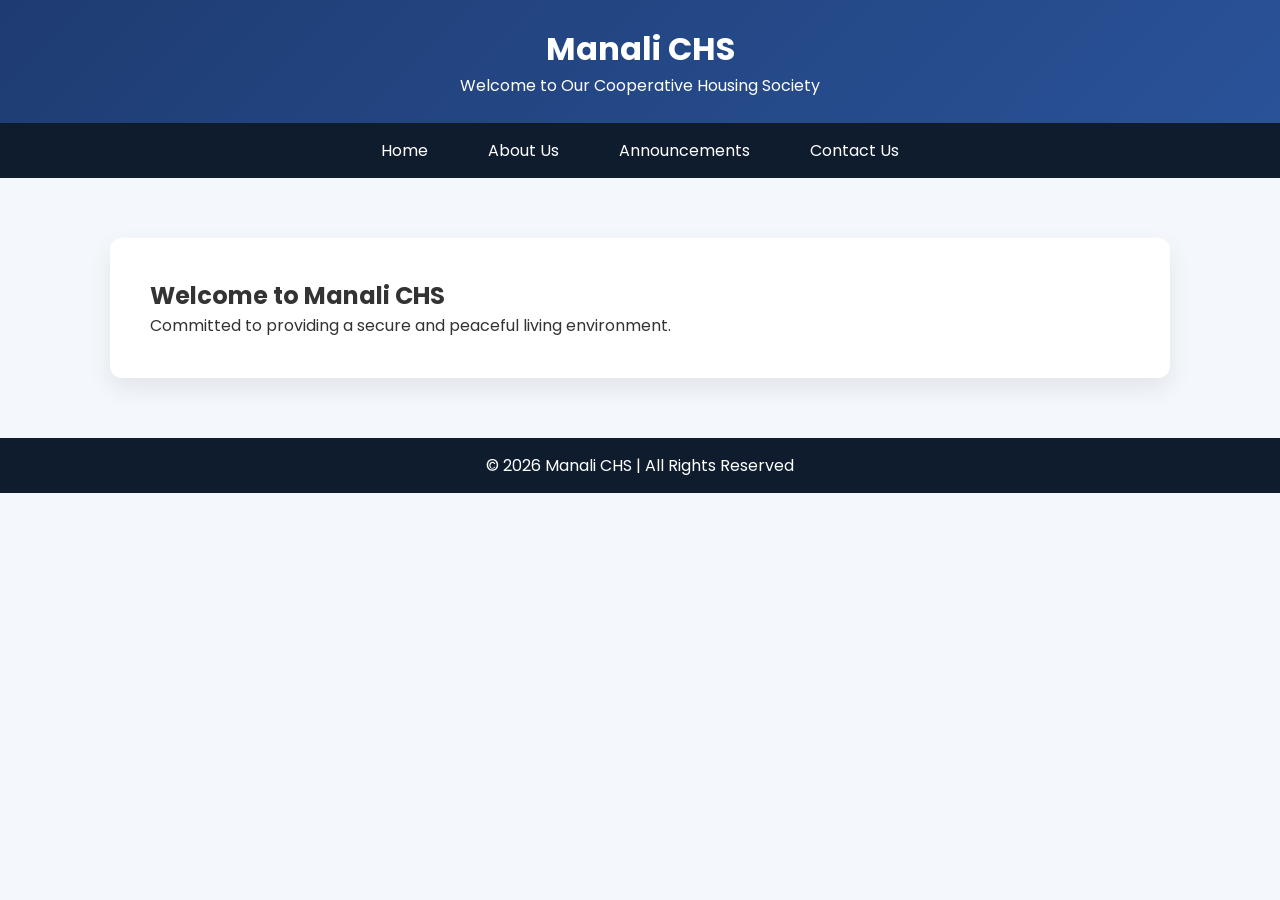
<file: index.html>
<!DOCTYPE html>
<html>
<head>
    <title>Manali CHS - Home</title>
    <link rel="stylesheet" href="style.css">
</head>
<body>
<header>
    <h1>Manali CHS</h1>
    <p>Welcome to Our Cooperative Housing Society</p>
</header>

<nav>
    <a href="index.html">Home</a>
    <a href="about.html">About Us</a>
    <a href="announcements.html">Announcements</a>
    <a href="contact.html">Contact Us</a>
</nav>

<div class="container">
    <div class="card">
        <h2>Welcome to Manali CHS</h2>
        <p>Committed to providing a secure and peaceful living environment.</p>
    </div>
</div>

<footer>© 2026 Manali CHS | All Rights Reserved</footer>
</body>
</html>
</file>
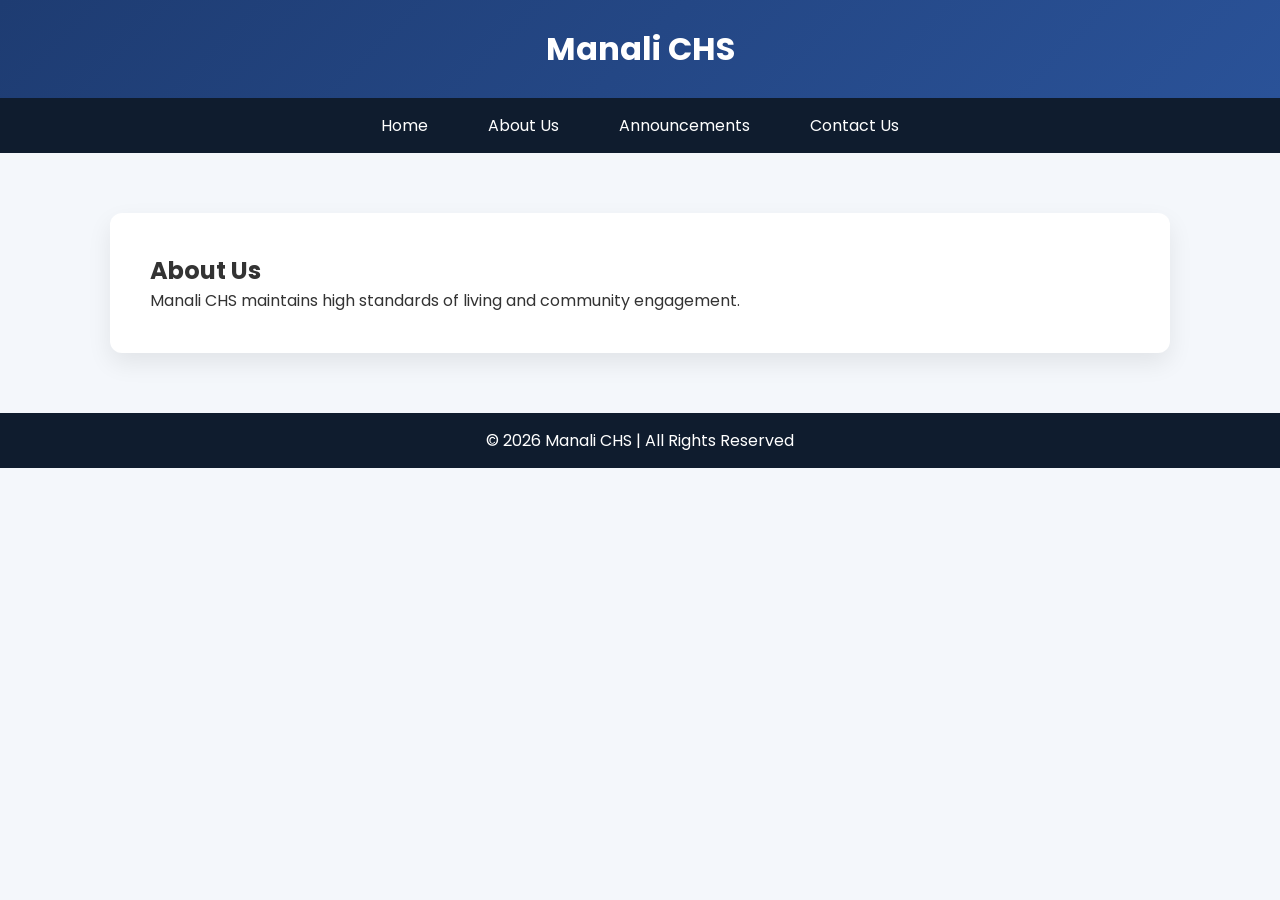
<file: about.html>
<!DOCTYPE html>
<html>
<head>
    <title>Manali CHS - About Us</title>
    <link rel="stylesheet" href="style.css">
</head>
<body>
<header><h1>Manali CHS</h1></header>

<nav>
    <a href="index.html">Home</a>
    <a href="about.html">About Us</a>
    <a href="announcements.html">Announcements</a>
    <a href="contact.html">Contact Us</a>
</nav>

<div class="container">
    <div class="card">
        <h2>About Us</h2>
        <p>Manali CHS maintains high standards of living and community engagement.</p>
    </div>
</div>

<footer>© 2026 Manali CHS | All Rights Reserved</footer>
</body>
</html>
</file>
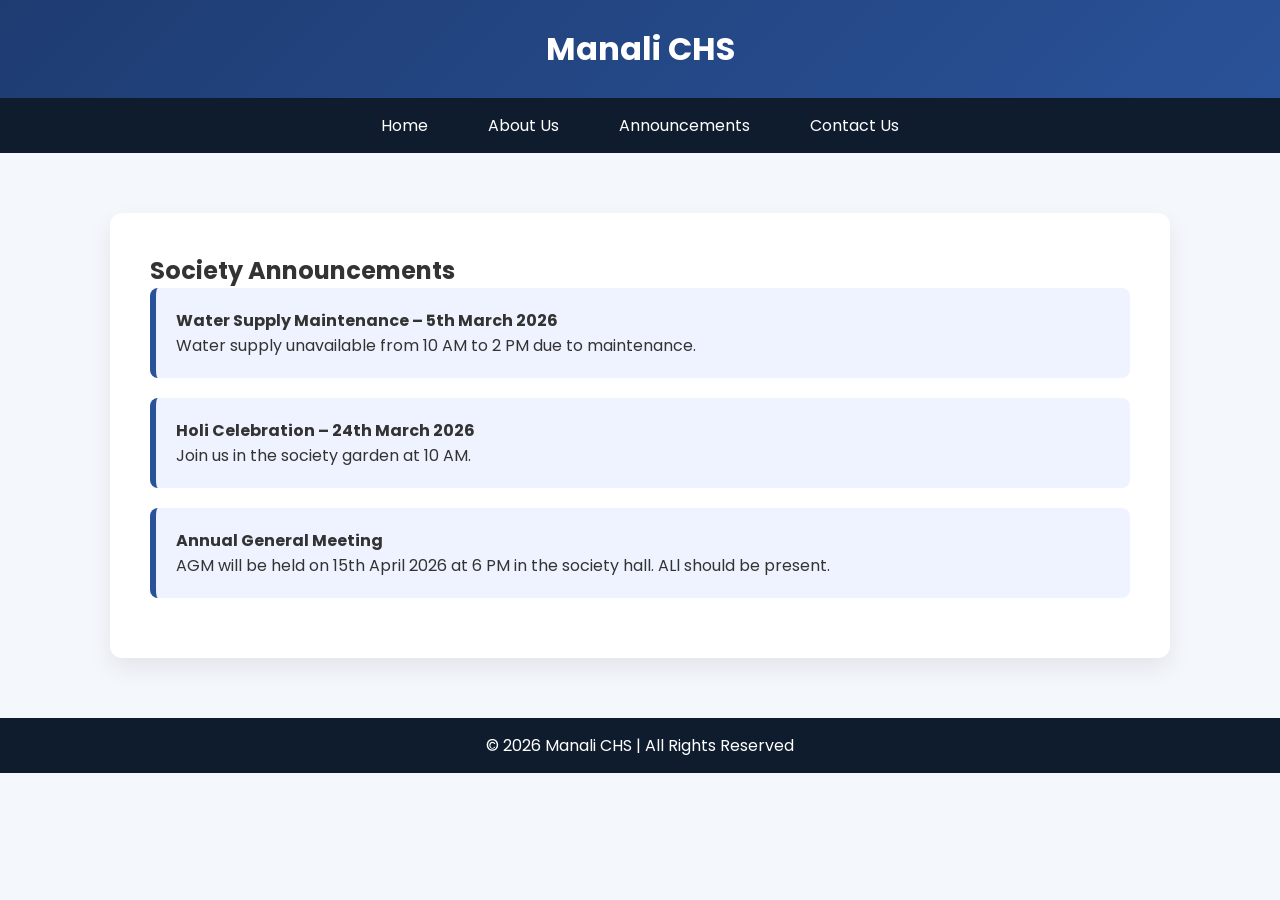
<file: announcements.html>
<!DOCTYPE html>
<html>
<head>
    <title>Manali CHS - Announcements</title>
    <link rel="stylesheet" href="style.css">
</head>
<body>
<header><h1>Manali CHS</h1></header>

<nav>
    <a href="index.html">Home</a>
    <a href="about.html">About Us</a>
    <a href="announcements.html">Announcements</a>
    <a href="contact.html">Contact Us</a>
</nav>

<div class="container">
    <div class="card">
        <h2>Society Announcements</h2>

        <div class="announcement">
            <h4>Water Supply Maintenance – 5th March 2026</h4>
            <p>Water supply unavailable from 10 AM to 2 PM due to maintenance.</p>
        </div>

        <div class="announcement">
            <h4>Holi Celebration – 24th March 2026</h4>
            <p>Join us in the society garden at 10 AM.</p>
        </div>

        <div class="announcement">
            <h4>Annual General Meeting</h4>
            <p>AGM will be held on 15th April 2026 at 6 PM in the society hall. ALl should be present.</p>
        </div>

    </div>
</div>

<footer>© 2026 Manali CHS | All Rights Reserved</footer>
</body>
</html>
</file>
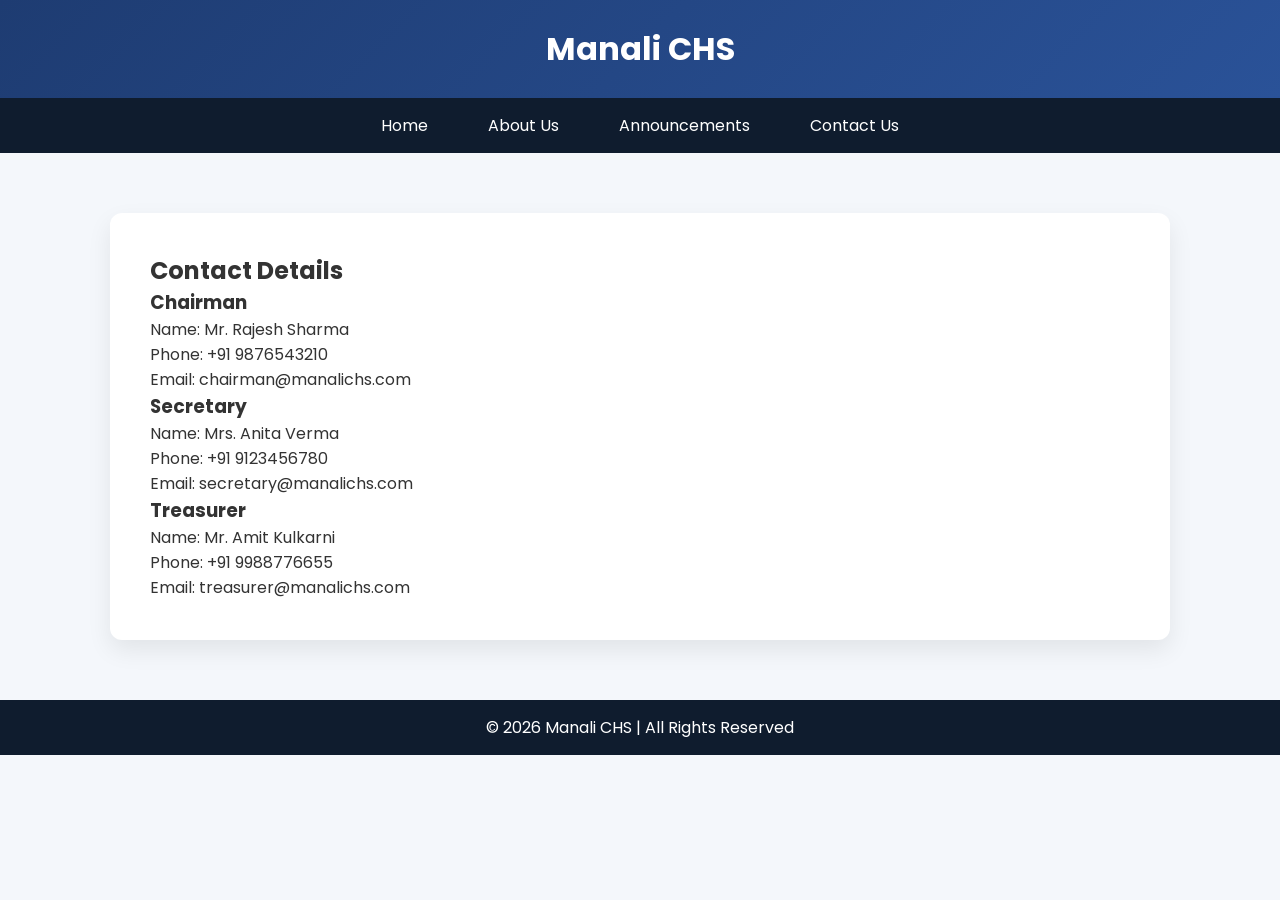
<file: contact.html>
<!DOCTYPE html>
<html>
<head>
    <title>Manali CHS - Contact Us</title>
    <link rel="stylesheet" href="style.css">
</head>
<body>
<header><h1>Manali CHS</h1></header>

<nav>
    <a href="index.html">Home</a>
    <a href="about.html">About Us</a>
    <a href="announcements.html">Announcements</a>
    <a href="contact.html">Contact Us</a>
</nav>

<div class="container">
    <div class="card">
        <h2>Contact Details</h2>

        <div class="contact-person">
            <h3>Chairman</h3>
            <p>Name: Mr. Rajesh Sharma</p>
            <p>Phone: +91 9876543210</p>
            <p>Email: chairman@manalichs.com</p>
        </div>

        <div class="contact-person">
            <h3>Secretary</h3>
            <p>Name: Mrs. Anita Verma</p>
            <p>Phone: +91 9123456780</p>
            <p>Email: secretary@manalichs.com</p>
        </div>

        <div class="contact-person">
            <h3>Treasurer</h3>
            <p>Name: Mr. Amit Kulkarni</p>
            <p>Phone: +91 9988776655</p>
            <p>Email: treasurer@manalichs.com</p>
        </div>

    </div>
</div>

<footer>© 2026 Manali CHS | All Rights Reserved</footer>
</body>
</html>
</file>
<file: style.css>
@import url('https://fonts.googleapis.com/css2?family=Poppins:wght@300;400;500;600&display=swap');

* {
    margin: 0;
    padding: 0;
    box-sizing: border-box;
    font-family: 'Poppins', sans-serif;
}

body {
    background: #f4f7fb;
    color: #333;
}

header {
    background: linear-gradient(135deg, #1e3c72, #2a5298);
    padding: 25px 0;
    text-align: center;
    color: white;
}

nav {
    background: #0f1c2e;
    display: flex;
    justify-content: center;
}

nav a {
    color: white;
    text-decoration: none;
    padding: 15px 30px;
    transition: 0.3s ease;
}

nav a:hover {
    background: #2a5298;
}

.container {
    max-width: 1100px;
    margin: 60px auto;
    padding: 0 20px;
}

.card {
    background: white;
    padding: 40px;
    border-radius: 12px;
    box-shadow: 0 10px 25px rgba(0,0,0,0.08);
}

.announcement {
    background: #eef3ff;
    padding: 20px;
    border-left: 6px solid #2a5298;
    margin-bottom: 20px;
    border-radius: 8px;
}

form input, form textarea {
    width: 100%;
    padding: 12px;
    margin-bottom: 15px;
    border-radius: 6px;
    border: 1px solid #ccc;
}

form button {
    background: #1e3c72;
    color: white;
    padding: 12px 25px;
    border: none;
    border-radius: 6px;
    cursor: pointer;
}

footer {
    background: #0f1c2e;
    color: white;
    text-align: center;
    padding: 15px;
    margin-top: 60px;
}
</file>
